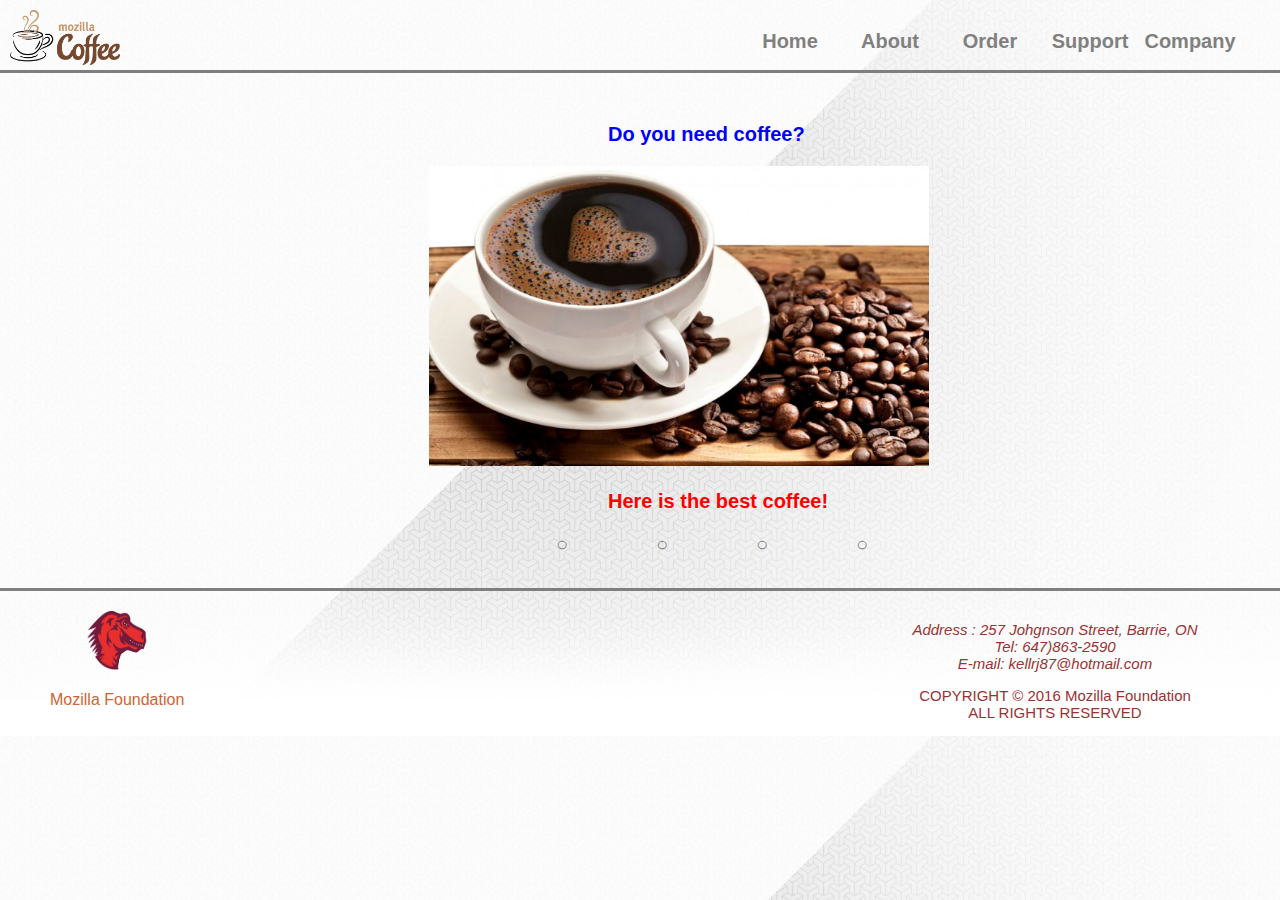
<file: Web/HTML/Final_project/index.html>
<!DOCTYPE html>
<html>
	<head>
		<meta charset="UTF-8" />
		<title>Coffee-mozilla-It's Always Coffee Time</title>
		<link rel="stylesheet" href="css/style_nav.css" />
		<link rel="stylesheet" href="css/home.css" />
		<meta name="viewport" content="width=device-width, initial-scale=1.0" />
	</head>
	<body>
		<!-- navigation bar - responsive nav bar -->
		<header>
			<nav>
				<h1><a id="logo" href="index.html" title="It's always Coffee time!"></a></h1>
				<menu>
					<ul>
						<li><a href="index.html" title="home">Home</a></li>
						<li><a href="about.html" title="about">About</a>
							<ul>
								<li><a href="about.html#product" title="product">Product</a>
									<ul>
										<li><a href="about.html#product_coffee" title="about_coffee">Coffee</a></li>
										<li><a href="about.html#product_menu" title="kinds_coffee">Menu</a></li>
									</ul>
								</li>
								<li><a href="about.html#othershops" title="othershops">Other shops</a>
							</ul>
						</li>
						<li><a href="order.html" title="order">Order</a></li>
						<li><a href="support.html" title="support">Support</a>
							<ul>
								<li><a href="support.html#feedback" title="feedback">Feedback</a></li>
								<li><a href="support.html#comment" title="contact">Contact</a></li>
							</ul>
						</li>
						<li><a href="company.html" title="company">Company</a></li>
					</ul>
				</menu>
			</nav>
		</header>
		<!-- main screen using javascript-->
		<main>
			<div id="main_screen">
				<p id="description1">Do you need coffee?</p>
				<a id="showscreen" href="index.html">
					<img id="screen_image" src="images/coffee.jpg" alt="Do you like coffee?" title="home screen"/>
				</a>
				<p id="description2" style="color:red">Here is the best coffee!</p>
			</div>
			<ul id="selectscreen">
				<li>
					<a href="images/coffee.jpg" title="home screen" link="index.html" context1="Do you need coffee?" context2="Here is the best coffee">○</a>
				</li>
				<li>
					<a href="images/coffee2.jpg" title="about page" link="about.html" context1="If you want to know more" context2="Let's look at this page">○</a>
				</li>
				<li>
					<a href="images/coffee3.jpg" title="order page" link="order.html" context1="To buy coffee" context2="Just order here">○</a>
				</li>
				<li>
					<a href="images/coffee4.jpg" title="support page" link="support.html" context1="I need your help" context2="Please give me feedback">○</a>
				</li>
			</ul>

		</main>
		<!-- footer - company logo and contact-->
		<footer>
			<div id="company_logo">
				<img src="images/mozilla-dinosaur-head.png" alt="mozila foundation" width="60px" height="60px"/>
				<p>Mozilla Foundation</p>
			</div>
			<div id="address">
				<address>
					<div>Address : 257 Johgnson Street, Barrie, ON </div>
					<div>Tel: 647)863-2590 </div>
					<div>E-mail: kellrj87@hotmail.com</div>
				</address>
				<p>
					<div>COPYRIGHT &copy; 2016 Mozilla Foundation</div>
					<div>ALL RIGHTS RESERVED</div>
				</p>
			</div>
		</footer>
		<!-- script for using page change -->
		<script src="js/page.js"></script>
	</body>
</html>
</file>
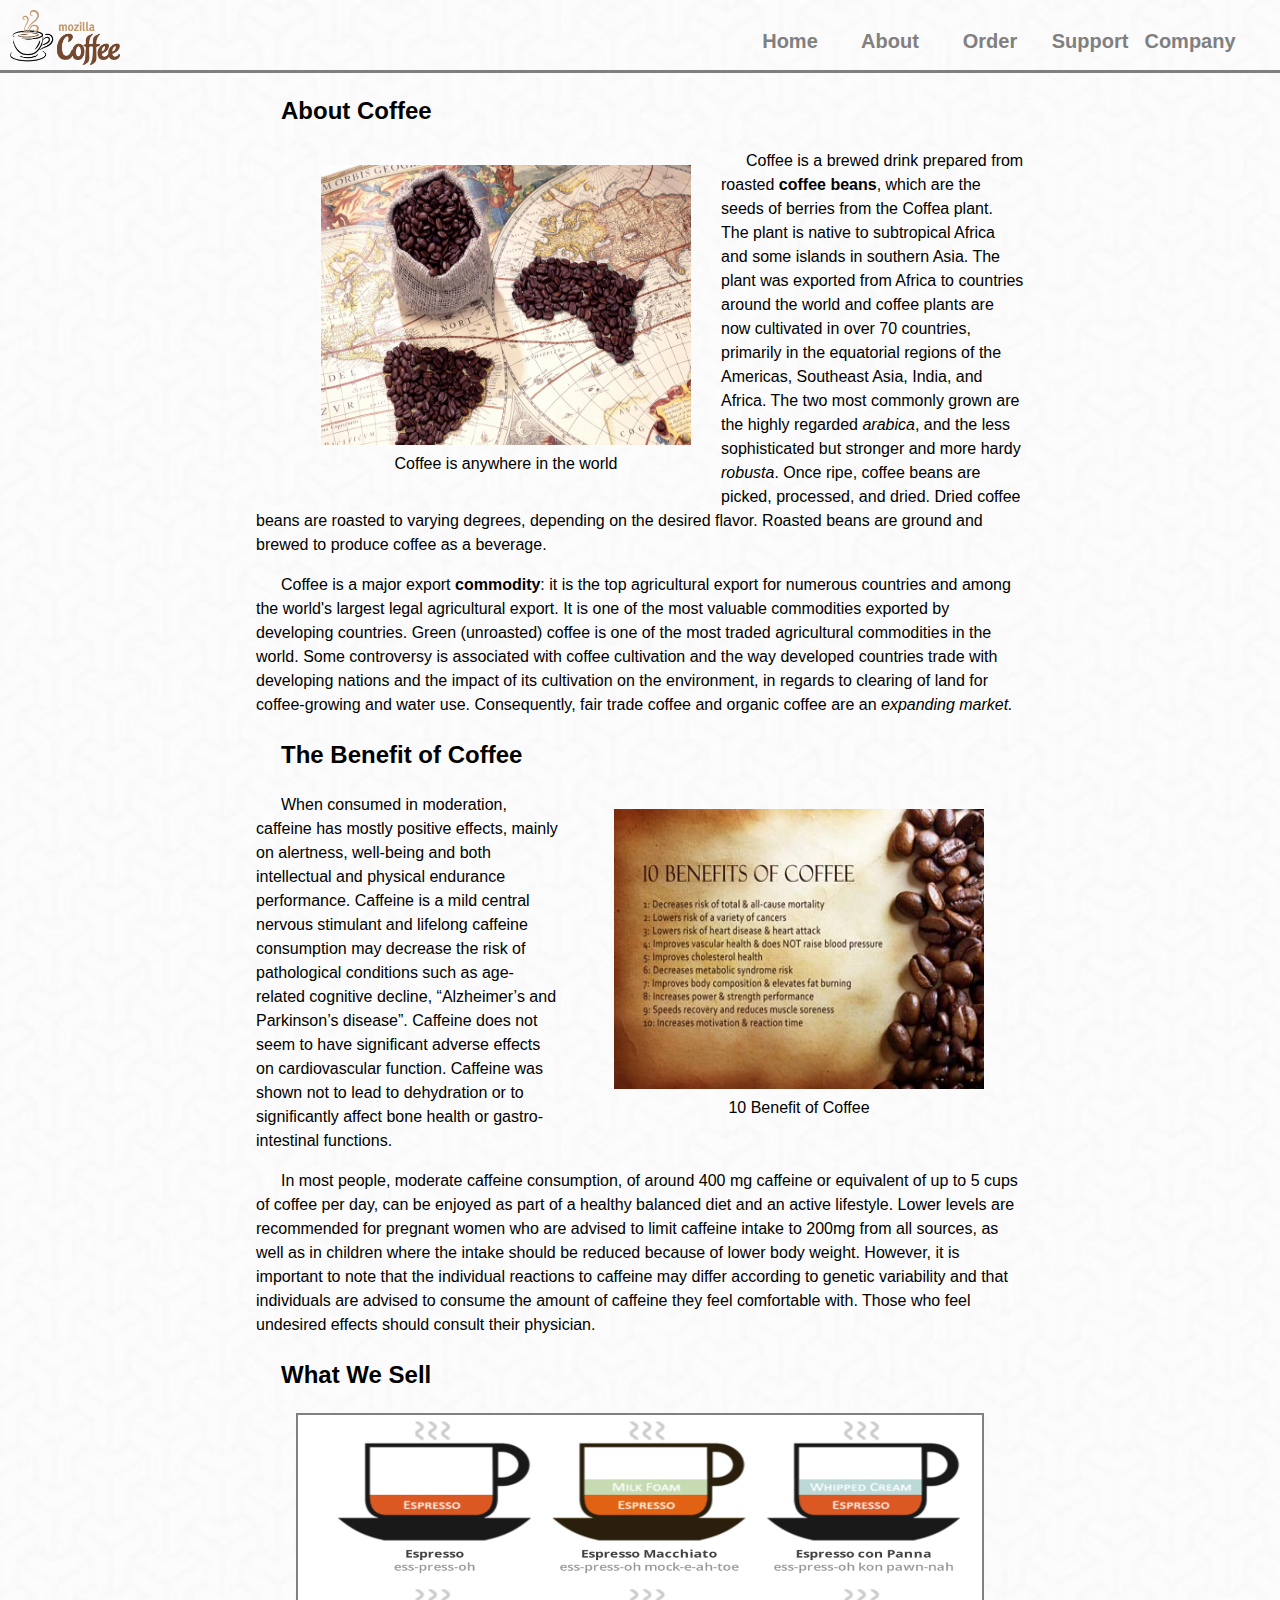
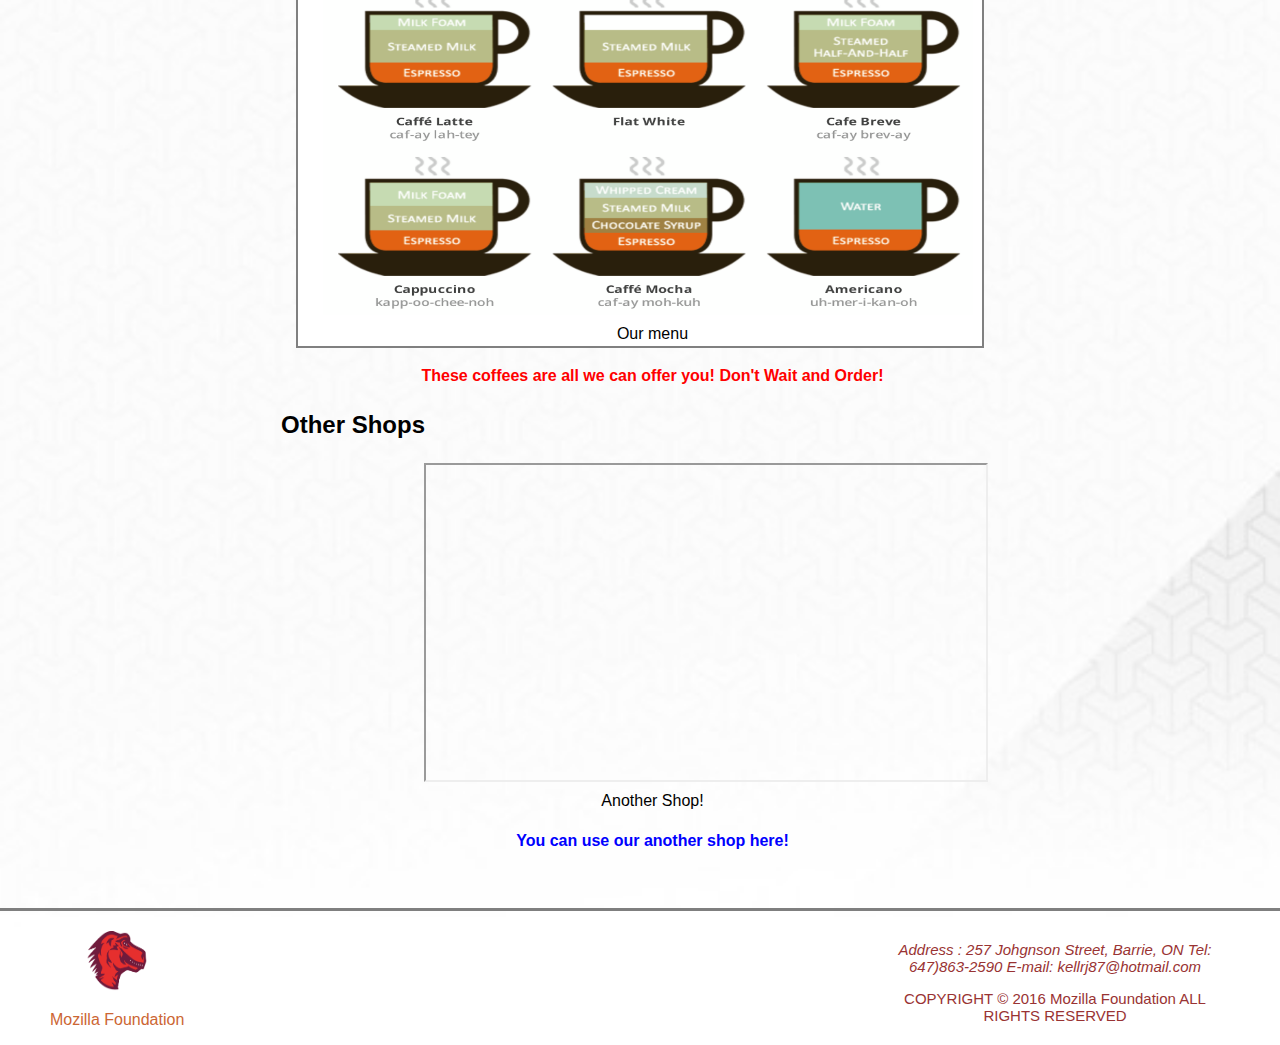
<file: Web/HTML/Final_project/about.html>
<!DOCTYPE html>
<html>
	<head>
		<meta charset="UTF-8" />
		<title>Coffee-mozilla-About Coffee</title>
		<link rel="stylesheet" href="css/style_nav.css" />
		<link rel="stylesheet" href="css/about.css" />
		<meta name="viewport" content="width=device-width, initial-scale=1.0" />
	</head>
	<body>
		<!-- navigation bar - responsive nav bar -->
		<header>
			<nav>
				<h1><a id="logo" href="index.html" title="It's always Coffee time!"></a></h1>
				<menu>
					<ul>
						<li><a href="index.html" title="home">Home</a></li>
						<li><a href="about.html" title="about">About</a>
							<ul>
								<li><a href="about.html#product" title="product">Product</a>
									<ul>
										<li><a href="about.html#product_coffee" title="about_coffee">Coffee</a></li>
										<li><a href="about.html#product_menu" title="kinds_coffee">Menu</a></li>
									</ul>
								</li>
								<li><a href="about.html#othershops" title="othershops">Other shops</a>
							</ul>
						</li>
						<li><a href="order.html" title="order">Order</a></li>
						<li><a href="support.html" title="support">Support</a>
							<ul>
								<li><a href="support.html#feedback" title="feedback">Feedback</a></li>
								<li><a href="support.html#comment" title="contact">Contact</a></li>
							</ul>
						</li>
						<li><a href="company.html" title="company">Company</a></li>
					</ul>
				</menu>
			</nav>
		</header>
		<!-- main- about product, menu -->
		<main>
			<div id="product_coffee">
				<section id="definition_coffee">
					<h2>About Coffee</h2>
					<figure>
						<img src="images/beans.jpg" alt="coffe_icon" width="370px" height="280px" />
						<figcaption>Coffee is anywhere in the world</figcaption>
					</figure>
					<p>Coffee is a brewed drink prepared from roasted
						<strong>coffee beans</strong>, which are the seeds of berries
						from the Coffea plant. The plant is native to subtropical
						Africa and some islands in southern Asia. The plant was
						exported from Africa to countries around the world and
						coffee plants are now cultivated in over 70 countries,
						primarily in the equatorial regions of the Americas,
						Southeast Asia, India, and Africa. The two most commonly
						grown are the highly regarded <em>arabica</em>, and the
						less sophisticated but stronger and more hardy
						<em>robusta</em>. Once ripe, coffee beans are picked,
						processed, and dried. Dried coffee beans are roasted to
						varying degrees, depending on the desired flavor.
						Roasted beans are ground and brewed to produce coffee
						as a beverage.
					</p>
					<p>Coffee is a major export <strong>commodity</strong>: it is the top
						agricultural export for numerous countries and
						among the world's largest legal agricultural export.
						It is one of the most valuable commodities exported by
						developing countries. Green (unroasted) coffee is one of
						the most traded agricultural commodities in the world.
						Some controversy is associated with coffee cultivation and
						the way developed countries trade with developing nations
						and the impact of its cultivation on the environment, in
						regards to clearing of land for coffee-growing and water use.
						Consequently, fair trade coffee and organic coffee are an
						<em>expanding market.</em>
					</p>
				</section>
				<section id="coffee_benefit">
					<h2>The Benefit of Coffee</h2>
					<figure>
						<img src="images/Coffee-benefits.jpg" alt="coffe_icon" width="370px" height="280px" />
						<figcaption>10 Benefit of Coffee</figcaption>
					</figure>
					<p>When consumed in moderation, caffeine has mostly
						positive effects, mainly on alertness, well-being
						and both intellectual and physical endurance performance.
						Caffeine is a mild central nervous stimulant and lifelong
						caffeine consumption may decrease the risk of pathological
						conditions such as age-related cognitive decline, <q>Alzheimer’s and Parkinson’s disease</q>.
						Caffeine does not seem to have significant adverse
						effects on cardiovascular function. Caffeine was shown
						not to lead to dehydration or to significantly affect
						bone health or gastro-intestinal functions.
					</p>
					<p>In most people, moderate caffeine consumption, of around
						400 mg caffeine or equivalent of up to 5 cups of coffee
						per day, can be enjoyed as part of a healthy balanced
						diet and an active lifestyle. Lower levels are recommended
						for pregnant women who are advised to limit caffeine intake
						to 200mg from all sources, as well as in children where the
						intake should be reduced because of lower body weight.
						However, it is important to note that the individual reactions
						to caffeine may differ according to genetic variability
						and that individuals are advised to consume the amount of
						caffeine they feel comfortable with. Those who feel undesired
						effects should consult their physician.
					</p>
				</section>
			</div>
			<div id="product_menu">
				<h2>What We Sell</h2>
				<figure>
					<img src="images/15-04_cafe_pha.png" alt="coffe_icon" width="650px" height="500px" />
					<figcaption>Our menu</figcaption>
				</figure>
				<p>These coffees are all we can offer you! Don't Wait and Order!</p>
			</div>
			<div id="othershops">
				<h2>Other Shops</h2>
				<figure>
					<iframe width="560" height="315" src="https://www.youtube.com/embed/zIvBoEMNmz0" allowfullscreen></iframe>
					<figcaption>Another Shop!</figcaption>
				</figure>
				<p>You can use our another shop here! </p>
			</div>
		</main>
		<!-- footer - company logo and contact-->
		<footer>
			<div id="company_logo">
				<img src="images/mozilla-dinosaur-head.png" alt="mozila foundation" width="60px" height="60px"/>
				<p>Mozilla Foundation</p>
			</div>
			<div id="address">
				<address>
					<a>Address : 257 Johgnson Street, Barrie, ON </a>
					<a>Tel: 647)863-2590 </a>
					<a>E-mail: kellrj87@hotmail.com</a>
				</address>
				<p>COPYRIGHT &copy; 2016 Mozilla Foundation ALL RIGHTS RESERVED</p>
			</div>
		</footer>
	</body>
</html>
</file>
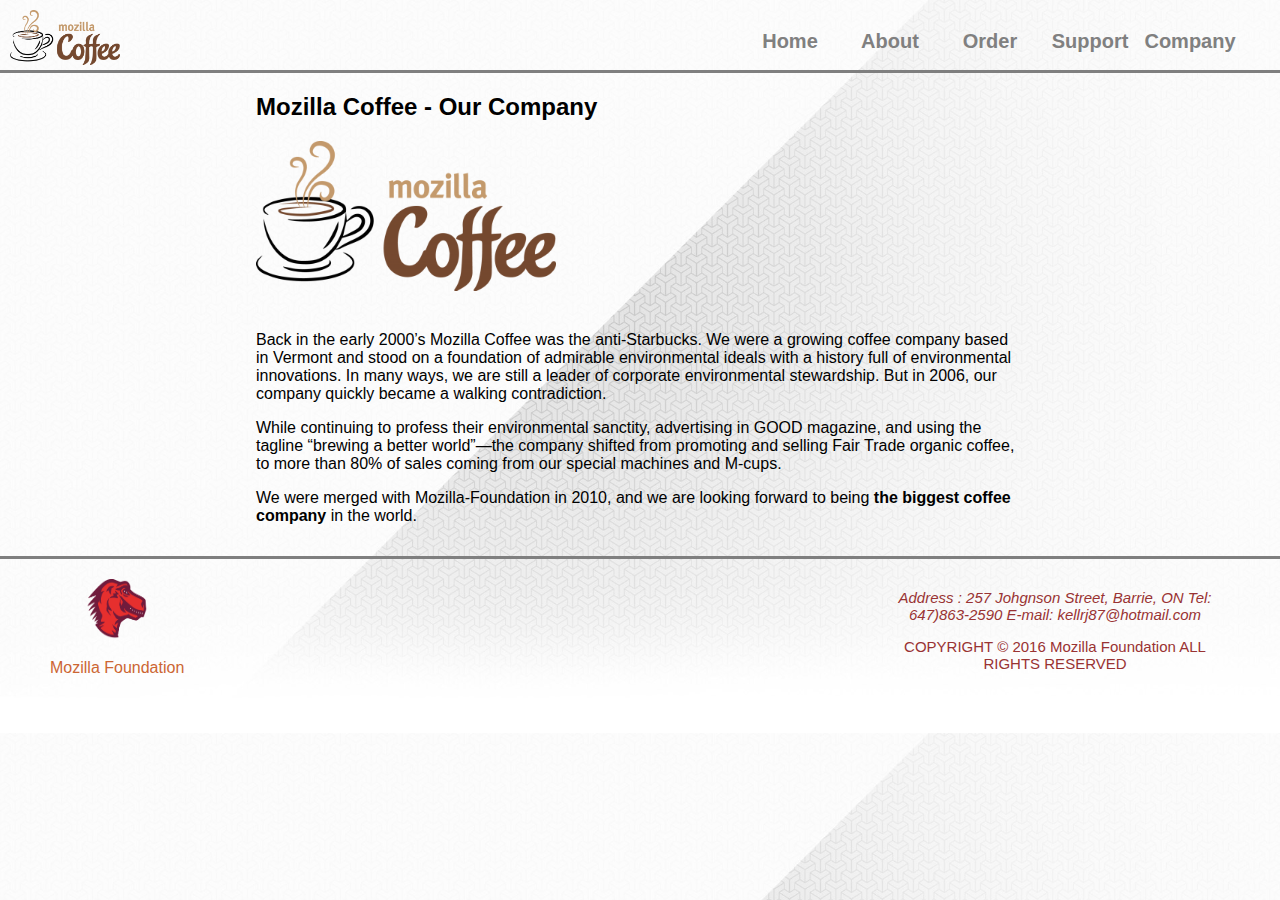
<file: Web/HTML/Final_project/company.html>
<!DOCTYPE html>
<html>
	<head>
		<meta charset="UTF-8" />
		<title>Coffee-mozilla-Company</title>
		<link rel="stylesheet" href="css/style_nav.css" />
		<link rel="stylesheet" href="css/company.css" />
		<meta name="viewport" content="width=device-width, initial-scale=1.0" />
	</head>
	<body>
		<!-- navigation bar - responsive nav bar -->
		<header>
			<nav>
				<h1><a id="logo" href="index.html" title="It's always Coffee time!"></a></h1>
				<menu>
					<ul>
						<li><a href="index.html" title="home">Home</a></li>
						<li><a href="about.html" title="about">About</a>
							<ul>
								<li><a href="about.html#product" title="product">Product</a>
									<ul>
										<li><a href="about.html#product_coffee" title="about_coffee">Coffee</a></li>
										<li><a href="about.html#product_menu" title="kinds_coffee">Menu</a></li>
									</ul>
								</li>
								<li><a href="about.html#othershops" title="othershops">Other shops</a>
							</ul>
						</li>
						<li><a href="order.html" title="order">Order</a></li>
						<li><a href="support.html" title="support">Support</a>
							<ul>
								<li><a href="support.html#feedback" title="feedback">Feedback</a></li>
								<li><a href="support.html#comment" title="contact">Contact</a></li>
							</ul>
						</li>
						<li><a href="company.html" title="company">Company</a></li>
					</ul>
				</menu>
			</nav>
		</header>
		<!-- main- about company -->
		<main>
			<div id="about_company">
				<h2>Mozilla Coffee - Our Company</h2>
				<img src="images/Coffee-time-header.png" alt="coffe_icon" width="300px" height="150px" />
				<p>Back in the early 2000’s Mozilla Coffee was the
					anti-Starbucks. We were a growing coffee company
					based in Vermont and stood on a foundation of
					admirable environmental ideals with a history full
					of environmental innovations. In many ways, we are
					still a leader of corporate environmental stewardship.
					But in 2006, our company quickly became a walking
					contradiction.
				</p>
				<p>While continuing to profess their environmental
					sanctity, advertising in GOOD magazine, and using
					the tagline <q>brewing a better world</q>—the company
					shifted from promoting and selling Fair Trade organic coffee,
					to more than 80% of sales coming from our special machines
					and M-cups.
				</p>
				<p>We were merged with Mozilla-Foundation in 2010, and we are looking
					forward to being <strong>the biggest coffee company</strong> in the world.
				</p>
			</div>
		</main>
		<!-- footer - company logo and contact-->
		<footer>
			<div id="company_logo">
				<img src="images/mozilla-dinosaur-head.png" alt="mozila foundation" width="60px" height="60px"/>
				<p>Mozilla Foundation</p>
			</div>
			<div id="address">
				<address>
					<a>Address : 257 Johgnson Street, Barrie, ON </a>
					<a>Tel: 647)863-2590 </a>
					<a>E-mail: kellrj87@hotmail.com</a>
				</address>
				<p>COPYRIGHT &copy; 2016 Mozilla Foundation ALL RIGHTS RESERVED</p>
			</div>
		</footer>
	</body>
</html>
</file>
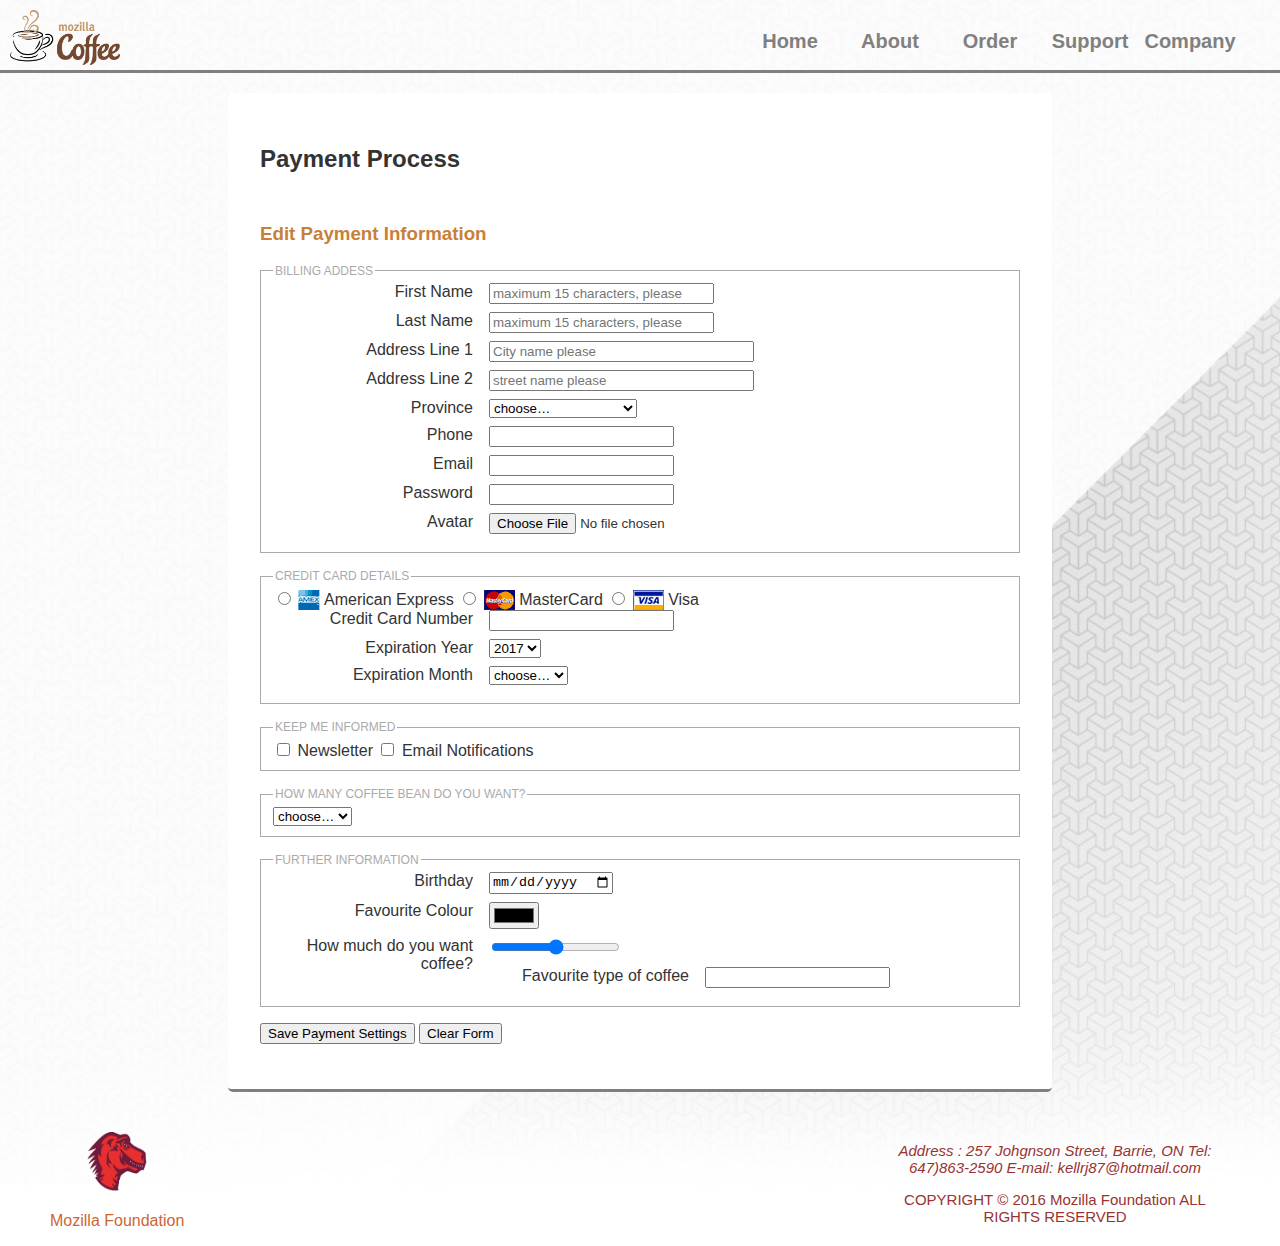
<file: Web/HTML/Final_project/order.html>
<!DOCTYPE html>
<html>
	<head>
		<meta charset="UTF-8" />
		<title>Coffee-mozilla-Product Order</title>
		<link rel="stylesheet" href="css/style_nav.css" />
		<link rel="stylesheet" href="css/order.css" />
		<meta name="viewport" content="width=device-width, initial-scale=1.0" />
	</head>
	<body>
		<header>
			<nav>
				<h1><a id="logo" href="index.html" title="It's always Coffee time!"></a></h1>
				<menu>
					<ul>
						<li><a href="index.html" title="home">Home</a></li>
						<li><a href="about.html" title="about">About</a>
							<ul>
								<li><a href="about.html#product" title="product">Product</a>
									<ul>
										<li><a href="about.html#product_coffee" title="about_coffee">Coffee</a></li>
										<li><a href="about.html#product_menu" title="kinds_coffee">Menu</a></li>
									</ul>
								</li>
								<li><a href="about.html#othershops" title="othershops">Other shops</a>
							</ul>
						</li>
						<li><a href="order.html" title="order">Order</a></li>
						<li><a href="support.html" title="support">Support</a>
							<ul>
								<li><a href="support.html#feedback" title="feedback">Feedback</a></li>
								<li><a href="support.html#comment" title="contact">Contact</a></li>
							</ul>
						</li>
						<li><a href="company.html" title="company">Company</a></li>
					</ul>
				</menu>
			</nav>
		</header>
		<!-- main- order product-->
		<main>
			<h2>Payment Process</h2>
			<h3>Edit Payment Information</h3>
			<form id="edit_payment_info" method="get" action="process_form.php">
				<input type="hidden" name="form_sent" value="1" />
				<fieldset>
					<legend>Billing Addess</legend>
					<div>
						<label for="fname">First Name</label>
						<input id="fname" type="text" name="fname" maxlength="15" size="25" placeholder="maximum 15 characters, please" required/>  <!--size is data size saving DB maxlength is how many you can type -->
					</div>
					<div>
						<label for="lname">Last Name</label>
						<input id="lname" type="text" name="lname" maxlength="15" size="25" placeholder="maximum 15 characters, please" required/>
					</div>
					<div>
						<label for="address1">Address Line 1</label>
						<input id="address1" type="text" name="address1" maxlength="20" size="30" placeholder="City name please" required />
					</div>
					<div>
						<label for="address2">Address Line 2</label>
						<input id="address2" type="text" name="address2" maxlength="20" size="30" placeholder="street name please" required />
					</div>
					<div>
						<label for="province">Province</label>
						<select id="province" name="province">
							<option value="choose">choose…</option>
							<option value="AB">Alberta</option>
							<option value="BC">British Colombia</option>
							<option value="ON">Ontario</option>
							<option value="MB">Manitoba</option>
							<option value="NB">New Brunswick</option>
							<option value="NL">Newfoundland</option>
							<option value="NT">Northwest Territories</option>
							<option value="NS">Nova Scotia</option>
							<option value="NV">Nunavut</option>
							<option value="PE">Prince Edward Island</option>
							<option value="PQ">Québec</option>
							<option value="SK">Saskatchewan</option>
							<option value="YK">Yukon Territory</option>
						</select>
					</div>
					<div>
						<label for="phone">Phone</label>
						<input id="phone" type="tel" name="phone" />
					</div>
					<div>
						<label for="email">Email</label>
						<input id="email" type="email" name="email" />
					</div>
					<div>
						<label for="password">Password</label>
						<input type="password" name="password" id="password" />

					</div>
					<div>
						<label for="avatar">Avatar</label>
						<input type="file" name="avatar" id="avatar" />

					</div>
				</fieldset>
				<fieldset>
					<legend>Credit Card Details</legend>
						<input type="radio" name="cctype" id="amex" value="amex" />
						<label for="amex"><img src="order_images/amex_logo.gif" alt="American Express" /> American Express</label>

						<input type="radio" name="cctype" id="mc" value="mc" />
						<label for="mc"><img src="order_images/mc_logo.gif" alt="MasterCard" /> MasterCard</label>
						<input type="radio" name="cctype" id="visa" value="visa" />
						<label for="visa"><img src="order_images/visa_logo.gif" alt="Visa" /> Visa</label>
					<div>
						<label for="ccnumber">Credit Card Number</label>
						<input id="ccnumber" type="text" name="ccnumber" value="" />
					</div>
					<div>
						<label for="ccexpireyear">Expiration Year</label>
						<select id="ccexpireyear" name="ccexpireyear">
							<option value="2016">2016</option>
							<option value="2017" selected>2017</option>
							<option value="2018">2018</option>
							<option value="2019">2019</option>
							<option value="2020">2020</option>
							<option value="2021">2021</option>

						</select>
					</div>
					<div>
						<label for="ccexpiremonth">Expiration Month</label>
						<select name="ccexpiremonth" id="ccexpiremonth">
							<option value="choose">choose…</option>
							<option value="1">1</option>
							<option value="2">2</option>
							<option value="3">3</option>
							<option value="4">4</option>
							<option value="5">5</option>
							<option value="6">6</option>
							<option value="7">7</option>
							<option value="8">8</option>
							<option value="9">9</option>
							<option value="10">10</option>
							<option value="11">11</option>
							<option value="12">12</option>
						</select>
					</div>
				</fieldset>
				<fieldset>
					<legend>Keep Me Informed</legend>
					<input type="checkbox" name="marketing[]" id="marketing1" value="newsletter" />
					<label for="marketing1">Newsletter</label>
					<input type="checkbox" name="marketing[]" id="marketing2" value="email" />
					<label for="marketing2">Email Notifications</label>
				</fieldset>
				<fieldset>
					<legend>How many coffee bean do you want?</legend>
					<select name="coffeenumber" id="coffeenumber">
						<option value="choose">choose…</option>
						<option value="1">1</option>
						<option value="2">2</option>
						<option value="3">3</option>
						<option value="4">4</option>
						<option value="5">5</option>
						<option value="6">6</option>
						<option value="7">7</option>
						<option value="8">8</option>
						<option value="9">9</option>
						<option value="10">10</option>
						<option value="11">11</option>
						<option value="12">12</option>
					</select>
				</fieldset>
				<fieldset>
					<legend>Further information</legend>
					<div>
						<label for="birthday">Birthday</label>
						<input type="date" name="birthday" id="birthday"/>
					</div>
					<div>
						<label for="colour">Favourite Colour</label>
						<input type="color" name="color" id="color"/>
					</div>
					<div>
						<label for="rate">How much do you want coffee?</label>
						<input type="range" step="10" />
					</div>
					<div>
						<label for="type">Favourite type of coffee</label>
						<input type="text" name="type" id="type"/>
					</div>
				</fieldset>
				<button type="submit">Save Payment Settings</button>
				<button type="reset">Clear Form</button>
			</form>
		</main>
		<!-- footer - company logo and contact-->
		<footer>
			<div id="company_logo">
				<img src="images/mozilla-dinosaur-head.png" alt="mozila foundation" width="60px" height="60px"/>
				<p>Mozilla Foundation</p>
			</div>
			<div id="address">
				<address>
					<a>Address : 257 Johgnson Street, Barrie, ON </a>
					<a>Tel: 647)863-2590 </a>
					<a>E-mail: kellrj87@hotmail.com</a>
				</address>
				<p>COPYRIGHT &copy; 2016 Mozilla Foundation ALL RIGHTS RESERVED</p>
			</div>
		</footer>
	</body>
</html>
</file>
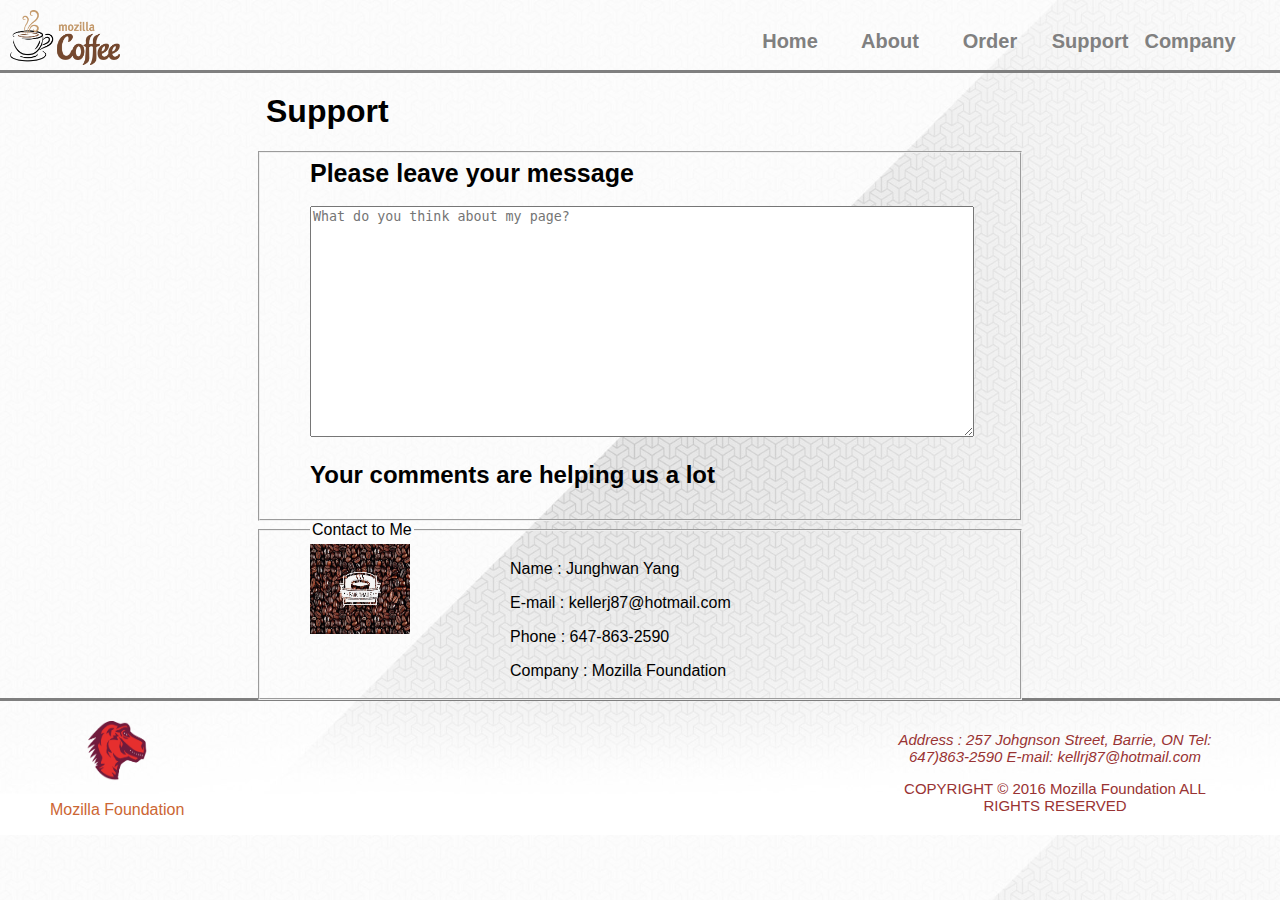
<file: Web/HTML/Final_project/support.html>
<!DOCTYPE html>
<html>
	<head>
		<meta charset="UTF-8" />
		<title>Coffee-mozilla-Support</title>
		<link rel="stylesheet" href="css/style_nav.css" />
		<link rel="stylesheet" href="css/support.css" />
		<meta name="viewport" content="width=device-width, initial-scale=1.0" />
	</head>
	<body>
		<!-- navigation bar - responsive nav bar -->
		<header>
			<nav>
				<h1><a id="logo" href="index.html" title="It's always Coffee time!"></a></h1>
				<menu>
					<ul>
						<li><a href="index.html" title="home">Home</a></li>
						<li><a href="about.html" title="about">About</a>
							<ul>
								<li><a href="about.html#product" title="product">Product</a>
									<ul>
										<li><a href="about.html#product_coffee" title="about_coffee">Coffee</a></li>
										<li><a href="about.html#product_menu" title="kinds_coffee">Menu</a></li>
									</ul>
								</li>
								<li><a href="about.html#othershops" title="othershops">Other shops</a>
							</ul>
						</li>
						<li><a href="order.html" title="order">Order</a></li>
						<li><a href="support.html" title="support">Support</a>
							<ul>
								<li><a href="support.html#feedback" title="feedback">Feedback</a></li>
								<li><a href="support.html#comment" title="contact">Contact</a></li>
							</ul>
						</li>
						<li><a href="company.html" title="company">Company</a></li>
					</ul>
				</menu>
			</nav>
		</header>
		<!-- main- about feedback, contact -->
		<main>
			<div id="support">
				<h1>Support</h1>
				<fieldset id="feedback">
					<label>Please leave your message</label>
					<br /><br />
					<textarea rows="15" cols="80" name="comment" form="usrform" placeholder="What do you think about my page?"></textarea>
					<h2>Your comments are helping us a lot</h2>
				</fieldset>
				<fieldset id="contact">
					<legend>Contact to Me</legend>
					<img src="images/fair_trade_coffee.jpg" alt="coffe_icon" width="100px" height="90px">
					<p>Name : Junghwan Yang</p>
					<p>E-mail : kellerj87@hotmail.com</p>
					<p>Phone : 647-863-2590</p>
					<p>Company : Mozilla Foundation</p>
				</fieldset>
			</div>
		</main>
		<!-- footer - company logo and contact-->
		<footer>
			<div id="company_logo">
				<img src="images/mozilla-dinosaur-head.png" alt="mozila foundation" width="60px" height="60px"/>
				<p>Mozilla Foundation</p>
			</div>
			<div id="address">
				<address>
					<a>Address : 257 Johgnson Street, Barrie, ON </a>
					<a>Tel: 647)863-2590 </a>
					<a>E-mail: kellrj87@hotmail.com</a>
				</address>
				<p>COPYRIGHT &copy; 2016 Mozilla Foundation ALL RIGHTS RESERVED</p>
			</div>
		</footer>
	</body>
</html>
</file>
<file: Web/HTML/Final_project/css/style_nav.css>
/*navigation bar and footer css*/
body {
	margin: 0;
	padding: 0;
	background-image: url("../images/back.jpg");
	background-size: cover;
	font-family: Arial;
}
header {
	width: 100%;
	height: 70px;
	border-bottom-color: lightgrey;
	border-bottom-style: outset;
}
main {
	border-bottom-color: lightgrey;
	border-bottom-style: outset;
	padding-bottom: 15px;
	margin-top: 10px;
	height: 550px;
}
nav {
	width: 100%;
	height: 100%;
	font-weight: bold;
}
#small_menu {
	display: none;
}
h1 {
	margin-left: 10px;
	margin-top: 10px;
	float: left;
}
menu {
	margin: 30px;
	float: right;
	margin-right: 40px;
}
ul {
	list-style-type: none;
	margin: 0;
	padding: 0;
}
li {
	width: 100px;
	font-size: 20px;
	float: left;
	position: relative;
}
li ul {
	position: absolute;
	left: -9999px;
}
li a:hover {
	color: black;
	max-height: 300px;
	background-color: lightyellow;
}
li:hover ul{
	left: auto; /*when it is hovered, li ul appears*/
	background-color: white;
	z-index: 999;
}
li a {
	display: block; /*fill li with a*/
	text-align: center;
	color: grey;
}
li a:link {
	text-decoration: none;
	color: grey;
}
li a:visited {
	text-decoration: none; /*visited link looks same with before*/
}
li li {
	position: relative;
}
li li ul {
	position: absolute;
	left: -9999px !important;
}
li li:hover ul {
	top:0;
	left: 100px !important;
}
a#logo {
	width: 110px;
	height: 60px;
	background-image: url("../images/Coffee-time-header.png");
	background-size: contain;
	display: inline-block;
	background-repeat: no-repeat;
}

footer {
	height: 100px;
	text-align: center;
}
#company_logo {
	float: left;
	margin-top: 20px;
	margin-left: 50px;
	color: #CC6633;
}
#address {
	font-size: 15px;
	float: right;
	margin-top: 30px;
	margin-right: 50px;
	color:#993333;
	width: 350px;
}
@media only screen and (max-width: 480px) {
	header {
		height: 60px;
	}

	h1 a#logo  {
		width: 70px;
		height: 40px;
	}
	menu {
		margin: 0;
		margin-right: 20px;
		margin-top: 20px;
		padding: 0;
	}
	li {
		width: 40px;
		font-size: 12px;
		margin-left: 20px;
	}
	footer {
		display: none;
	}
	li li:hover ul {
		left: 45px !important;
	}

}
@media only screen and (min-width: 481px) and (max-width: 1024px) {
	li {
		font-size: 20px;
		width: 75px;
		margin-left: 10px;
	}
	menu {
		margin-right: 20px;
		padding-left: 10px;
		margin-left: 0;
	}
	h1 a#logo  {
		width: 80px;
		height: 50px;
	}
	#company_logo {
		margin-left: 30px;
	}
	li li:hover ul {
		left: 75px !important;
	}

}

@media only screen and (min-width: 1025px) {

}
</file>
<file: Web/HTML/Final_project/css/home.css>
/*main page css*/
main {
	height: 450px;
	margin-top: 50px;
}
#main_screen {
	margin-left: 30%;
}
#main_screen p {
	margin-left: 25%;
	font-size: 20px;
	font-weight: bold;
	color: blue;
}
#selectscreen {
	margin-left: 40%;
	text-align: center;
}
#showscreen img {
	margin-left: 5%;
	width: 500px;
	height: 300px;
}
</file>
<file: Web/HTML/Final_project/css/about.css>
/*about page css*/
main {
	margin-top: 10px;
	height: 2400px;
	line-height: 1.5;
	text-indent: 25px;
}
figcaption {
	text-align: center;
}
#definition_coffee, #coffee_benefit, #product_menu, #othershops {
	width: 60%;
	margin-left: auto;
	margin-right: auto;
}
#definition_coffee figure {
	float: left;
	margin-right: 30px;
}

#definition_coffee p {
	padding-left: : 30px;
}
#coffee_benefit figure {
	float: right;
	margin-left: 30px;
	margin-bottom: 10px;
}
#product_menu figure {
	margin-top: 20px;
	border: 2px solid grey;
	background-color: white;
}
#product_menu p {
	text-align: center;
	font-weight: bold;
	color: red;
}
#othershops iframe {
	margin-left: 15%;
}
#othershops  p{
	text-align: center;
	font-weight: bold;
	color: blue;
}
</file>
<file: Web/HTML/Final_project/css/company.css>
/*company page css*/
main {
	margin-top: 10px;
	height: 70%;
}
#about_company {
	width: 60%;
	margin-left: auto;
	margin-right: auto;
}
#about_company img {
	margin-bottom: 20px;
}
</file>
<file: Web/HTML/Final_project/css/order.css>
/*order page css*/
main {
	font-size: 100%;
	font-family: "Lucida Grande", Helvetica, Arial, sans-serif;
	color: #333;
	width: 760px;
	background-color: #FFF;
	margin: 20px auto;
	padding: 2em 2em 4em 2em;
	border-radius: 5px;
	height: 900px;
}
main h3 {
	color: #C88039;
	padding-top: 30px;
}
fieldset {
	border: 1px solid #AAA;
	margin: 1em 0;
}
legend {
	font-size: 75%;
	text-transform: uppercase;
	color: #AAA;
}
fieldset div {
	margin-bottom: 0.5em;
}
div label {
	display: block;
	width: 200px;
	float: left;
	text-align: right;
	padding-right: 1em;
}
input[required] {

}
label.error {
	color: red;
	float: right;
}
label img {
	vertical-align: middle;
}
small {
	font-size: 70%;
}
</file>
<file: Web/HTML/Final_project/css/support.css>
/*support page css*/
main {
	height: 600px;
}
#support {
	width: 60%;
	margin-left: auto;
	margin-right: auto;
}
#feedback {
	left: auto;
	right: auto;
	padding-left: 50px;
}
#feedback label {
	font-size: 25px;
	font-weight: bold;
}
#contact {
	height: 150px;
	padding-left: 50px;
	padding-bottom: 20px;
}
#contact img {
	float: left;
}
#contact p {
	margin-left: 200px;
}
</file>
